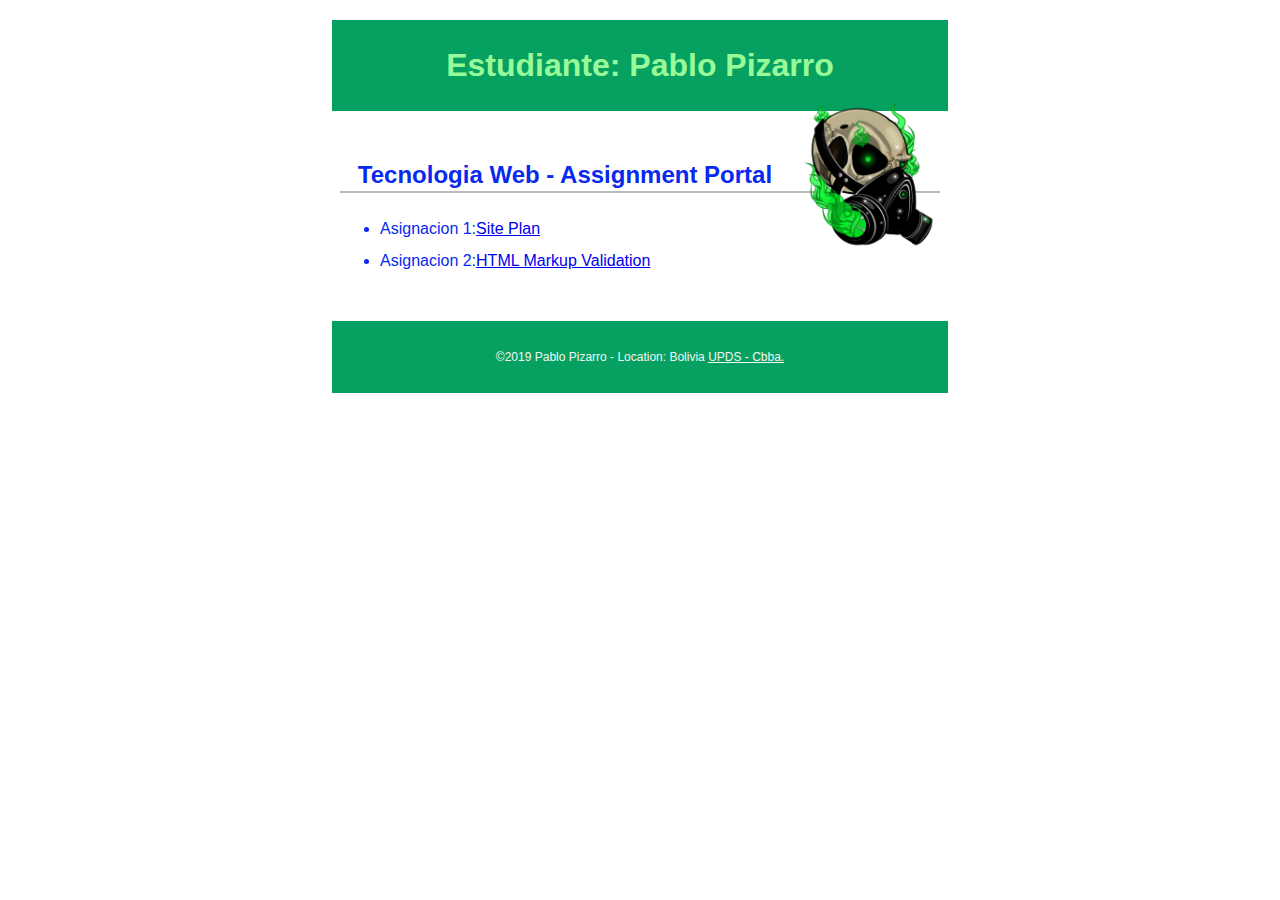
<file: index.html>
<!DOCTYPE html>
<html lang="es">
<head>
  <meta charset="utf-8">
  <meta name="viewport" content="width=device-width, initial-scale=1, maximum-scale=1">
  <title>Tegnologia Web</title>
  <meta name="description" content="Pagina de portal de asignaciones Fabiola Soliz para la materia de tecnologia web en UPDS">
  <link rel="stylesheet" href="css/normalize.css">
  <link rel="stylesheet" href="css/main.css">
</head>
<body>
  <header>
    <h1>Estudiante: Pablo Pizarro</h1>
    <img src="imagenes/4749.png" alt="My Profile Picture">
  </header> 
  <main>
    <h2>Tecnologia Web - Assignment Portal</h2>
    <ul>
      <li>Asignacion 1:<a href="doc/plan de sitio web.pdf">Site Plan</a></li>
      <li>Asignacion 2:<a href="#">HTML Markup Validation</a></li>
    </ul>
    
  </main> 
 
  <footer>
    <p>
      &copy;2019 Pablo Pizarro - Location: Bolivia  
      <a href="http://www.upds.edu.bo/"> UPDS - Cbba.</a>
    </p>
  </footer>
</body>
</html>
</file>
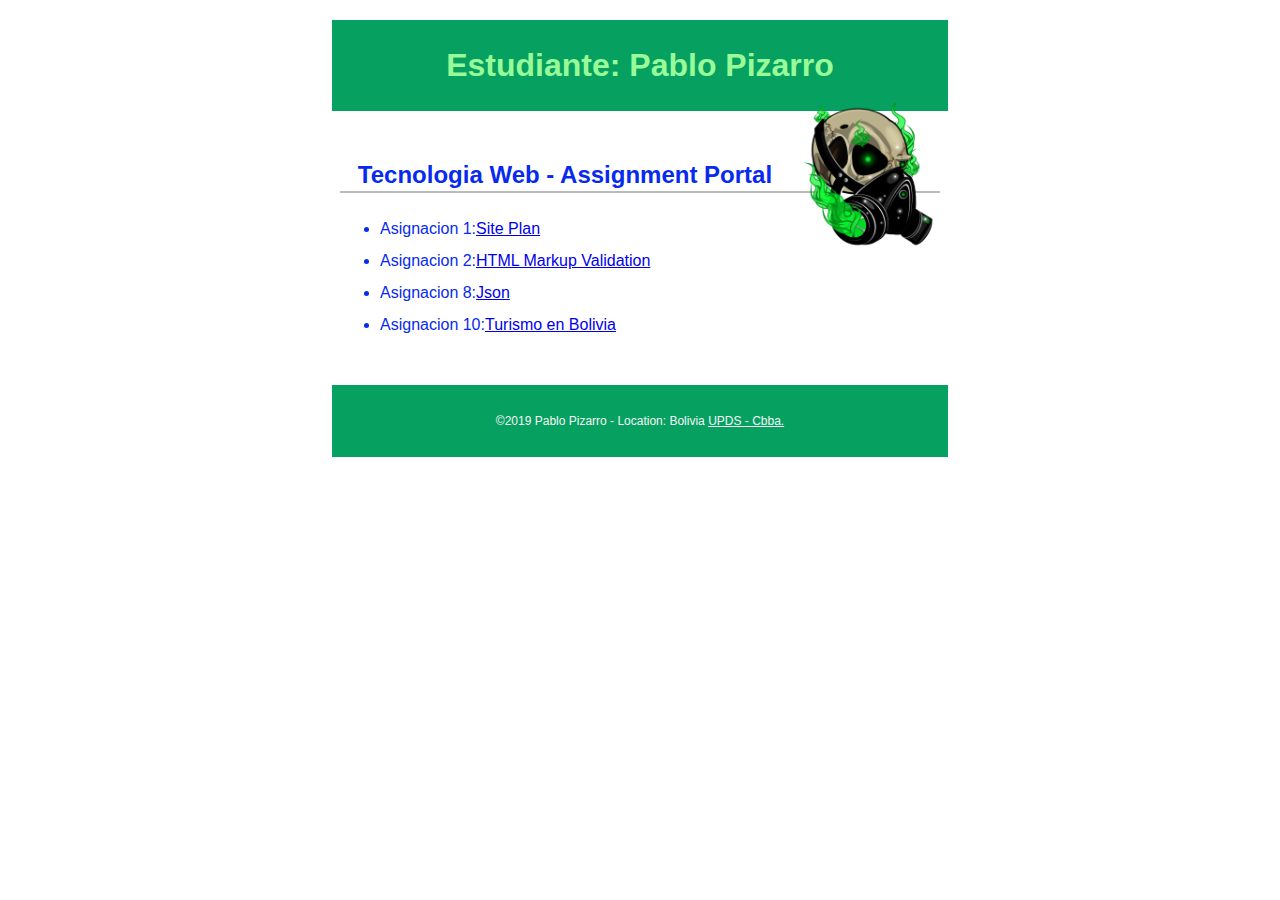
<file: asignaciones/index.html>
<!DOCTYPE html>
<html lang="es">
<head>
  <meta charset="utf-8">
  <meta name="viewport" content="width=device-width, initial-scale=1, maximum-scale=1">
  <title>Tegnologia Web</title>
  <meta name="description" content="Pagina de portal de asignaciones Pablo Pizarro para la materia de tecnologia web en UPDS">
  <link rel="stylesheet" href="css/normalize.css">
  <link rel="stylesheet" href="css/main.css">
</head>
<body>
  <header>
    <h1>Estudiante: Pablo Pizarro</h1>
    <img src="imagenes/4749.png" alt="My Profile Picture">
  </header> 
  <main>
    <h2>Tecnologia Web - Assignment Portal</h2>
    <ul>
      <li>Asignacion 1:<a href="asignacion1/plan de sitio web.pdf">Site Plan</a></li>
      <li>Asignacion 2:<a href="asignacion2/archivo.html">HTML Markup Validation</a></li>
      <li>Asignacion 8:<a href="asignacion8/json.html">Json</a></li>
      <li>Asignacion 10:<a href="asignacion10/cbba.html">Turismo en Bolivia</a></li>
    </ul>
    
  </main> 
 
  <footer>
    <p>
      &copy;2019 Pablo Pizarro - Location: Bolivia  
      <a href="http://www.upds.edu.bo/"> UPDS - Cbba.</a>
    </p>
  </footer>
</body>
</html>
</file>
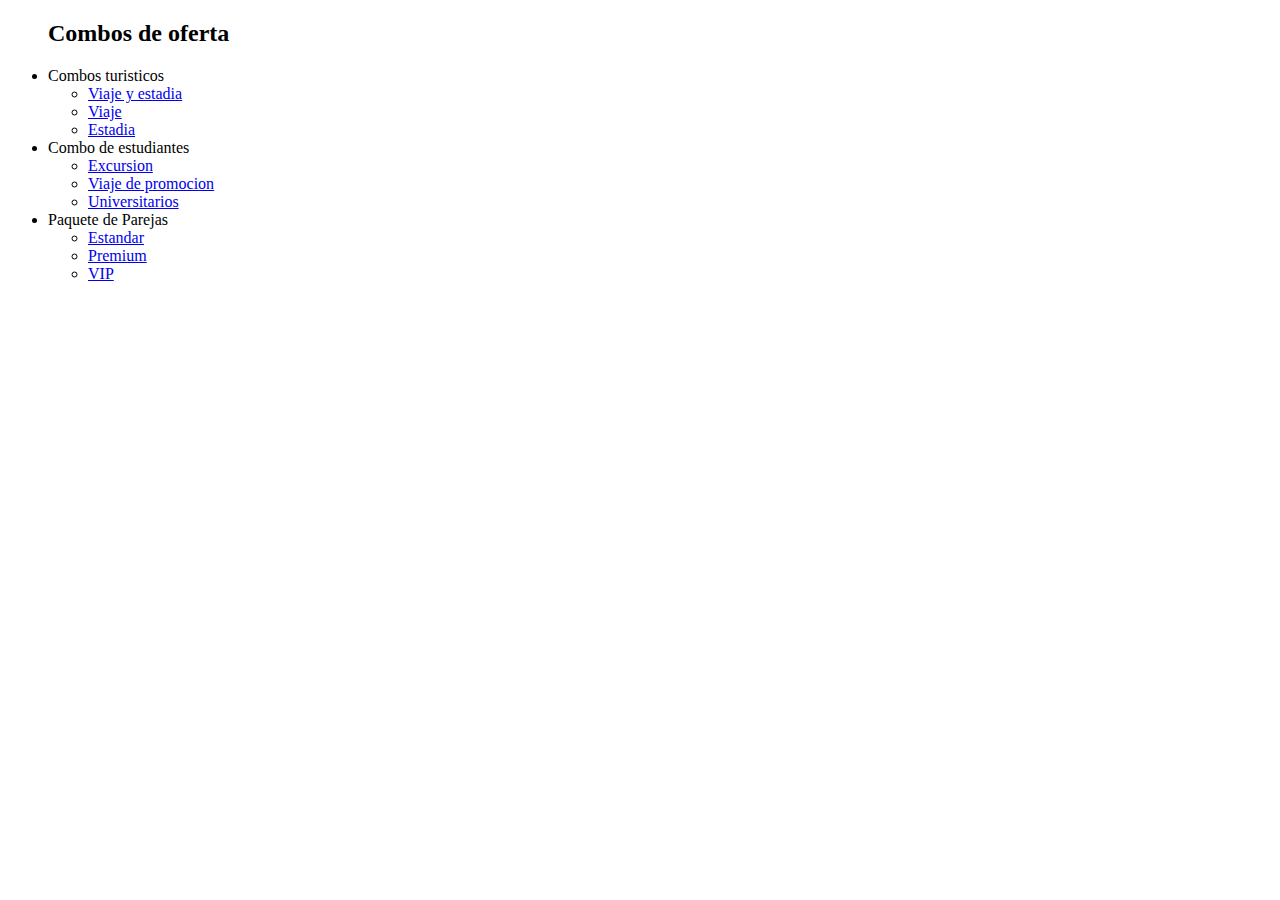
<file: asignaciones/asignacion3/inicio.html>
<!DOCTYPE html>
<html lang="en">
<head>
    <meta charset="UTF-8">
    <meta name="viewport" content="width=device-width, initial-scale=1.0">
    <meta http-equiv="X-UA-Compatible" content="ie=edge">
    <title>Reservas</title>
</head>

<body>
    <header>
    
            <ul>
                <h2>Combos de oferta</h2>
                <li><a>Combos turisticos</a></li>
                <ul>
                    <li><a href="#">Viaje y estadia</a></li>
                    <li><a href="#">Viaje</a></li>
                    <li><a href="#" >Estadia</a></li>
                </ul>
                <li><a>Combo de estudiantes</a></li>
                <ul>
                    <li><a href="#">Excursion</a></li>
                    <li><a href="#">Viaje de promocion</a></li>
                    <li><a href="#">Universitarios</a></li>
                </ul>
                <li><a>Paquete de Parejas</a></li>
                <ul>
                    <li><a href="#">Estandar</a></li>
                    <li><a href="#">Premium</a></li>
                    <li><a href="#">VIP</a></li>
                </ul>

             </ul>           
    </header>
</body>
</html>
</file>
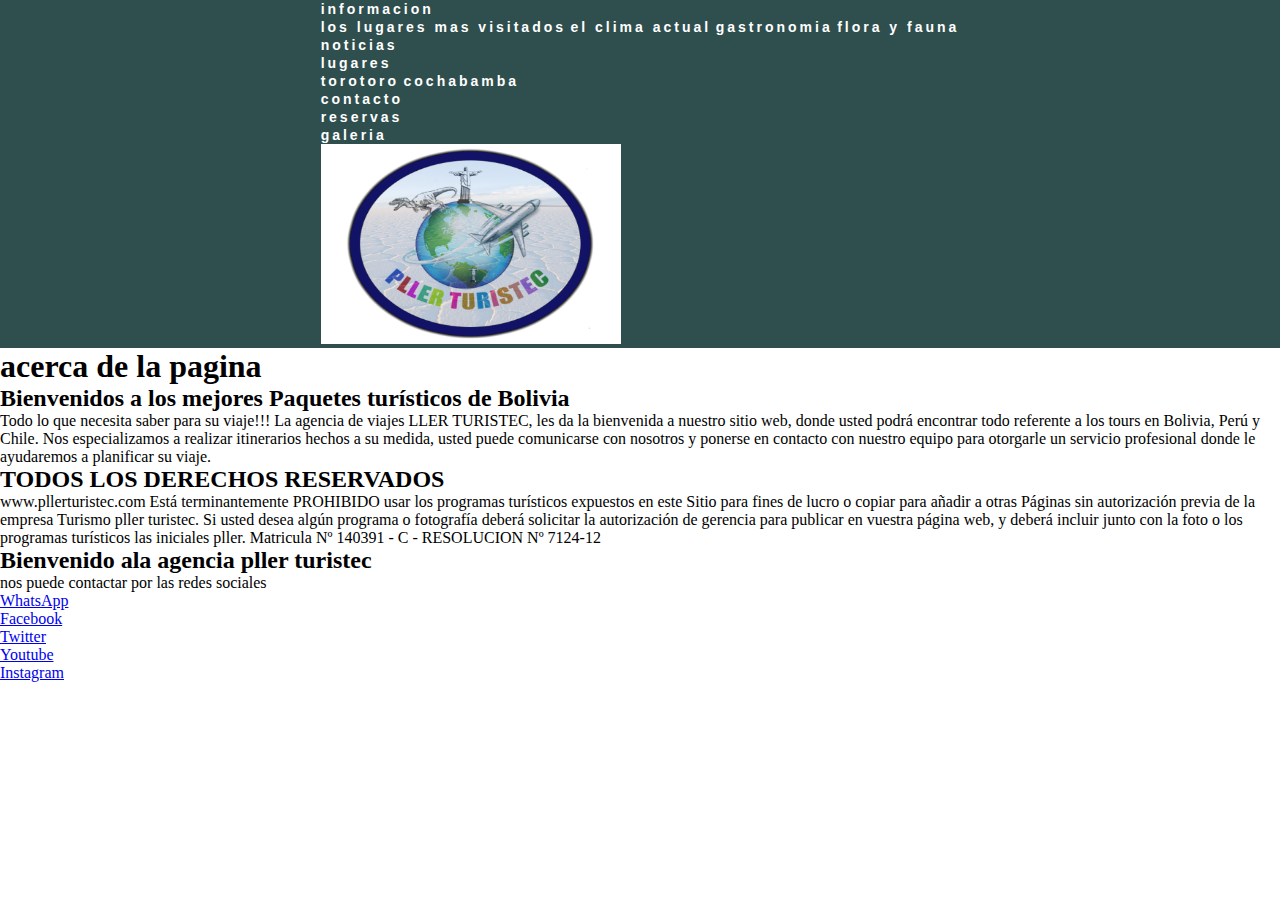
<file: asignaciones/asignacion3/layout.html>
<!DOCTYPE html>
<html lang="en">
<head>
    <meta charset="UTF-8">
    <meta name="viewport" content="width=device-width, initial-scale=1.0">
    <meta http-equiv="X-UA-Compatible" content="ie=edge">
    <title>Document</title>
    <link rel="StyleSheet" href="../css/estilo.css"  type="text/css">  
   
</head>
<body>
    
    <header>
         <nav>

                <ul class="navL" >
                        <li> <a href="#">informacion</a>
                             <ul>
                                <a href="#">los lugares mas visitados</a>
                                <a href="#">el clima actual</a>
                                <a href="#">gastronomia</a>
                                <a href="#">flora y fauna</a>
                             </ul>
                        </li>
                            <li> <a href="#">noticias</a></li> 
                            <li><a href="#">lugares </a>
                                <ul>
                                 <a href="#">torotoro</a>
                                 <a href="#">cochabamba</a>
                              </ul>
                           </li>
                        <li>  <a href="#">contacto</a>
                        <li> <a href="#">reservas</a>
                        <li><a href="#"> galeria </a>
                            <li>   <img id="logo" src="../imagenes/fotologo.PNG" alt="Smiley face" width="300" height="200">
                    </ul>
                    <div class="burger">
                        <div class="linea1"></div>
                        <div class="linea2"></div>
                        <div class="linea3"></div>
                    </div>   
        </nav> 
        <script src="../JavaScrip/JavaS.js"></script>
    </header>

    <main>
            <h1>acerca de la pagina</h1>
        <article>
                <h2>Bienvenidos a los mejores
                        Paquetes turísticos de Bolivia</h2>
                <p>
                        
                        Todo lo que necesita saber para su viaje!!!
                        La agencia de viajes LLER TURISTEC, les da la bienvenida a nuestro sitio web, donde usted podrá encontrar todo referente a los tours en Bolivia, Perú y Chile. Nos especializamos a realizar itinerarios hechos a su medida, usted puede comunicarse con nosotros y ponerse en contacto con nuestro equipo para otorgarle un servicio profesional donde le ayudaremos a planificar su viaje.
                </p>
        </article>
     
        <article>
                <h2> TODOS LOS DERECHOS RESERVADOS</h2>
               <p>
                    www.pllerturistec.com
                    Está terminantemente PROHIBIDO usar los programas turísticos expuestos en este Sitio para fines de lucro o copiar para añadir a otras Páginas sin autorización previa de la empresa Turismo pller turistec. Si usted desea algún programa o fotografía deberá solicitar la autorización de gerencia para publicar en vuestra página web, y deberá incluir junto con la foto o los programas turísticos las iniciales pller.
                    Matricula Nº 140391 - C - RESOLUCION Nº 7124-12

               </p>
             
        </article>
        
    </main>
    <aside>
            <h2>Bienvenido ala agencia pller turistec</h2>
    </aside>
              
    <footer>
        <ul>
            <li>nos puede contactar por las redes sociales
            <ul>
                <li><a href="https://web.whatsapp.com/">WhatsApp </a></li>
                <li> <a href="https://www.facebook.com/">Facebook</a></li>
                <li><a href="https://twitter.com/login?lang=es">Twitter </a></li>
                <li><a href="https://www.youtube.com/">Youtube</a></li>
                <li> <a href="https://www.instagram.com/?hl=es-la">Instagram</a></li>
            </ul>
            <script>
                function hora() {
                 var DateString=(new Date()).toString();
                 self.status=DateString.substring(0,3+DateString.lastIndexOf(':'))+
                 "Cualquier mensaje";
                 setTimeout("hora()",200);}
                hora()
                </script>  
        </ul>
        

    </footer>

</body>
</html>
</file>
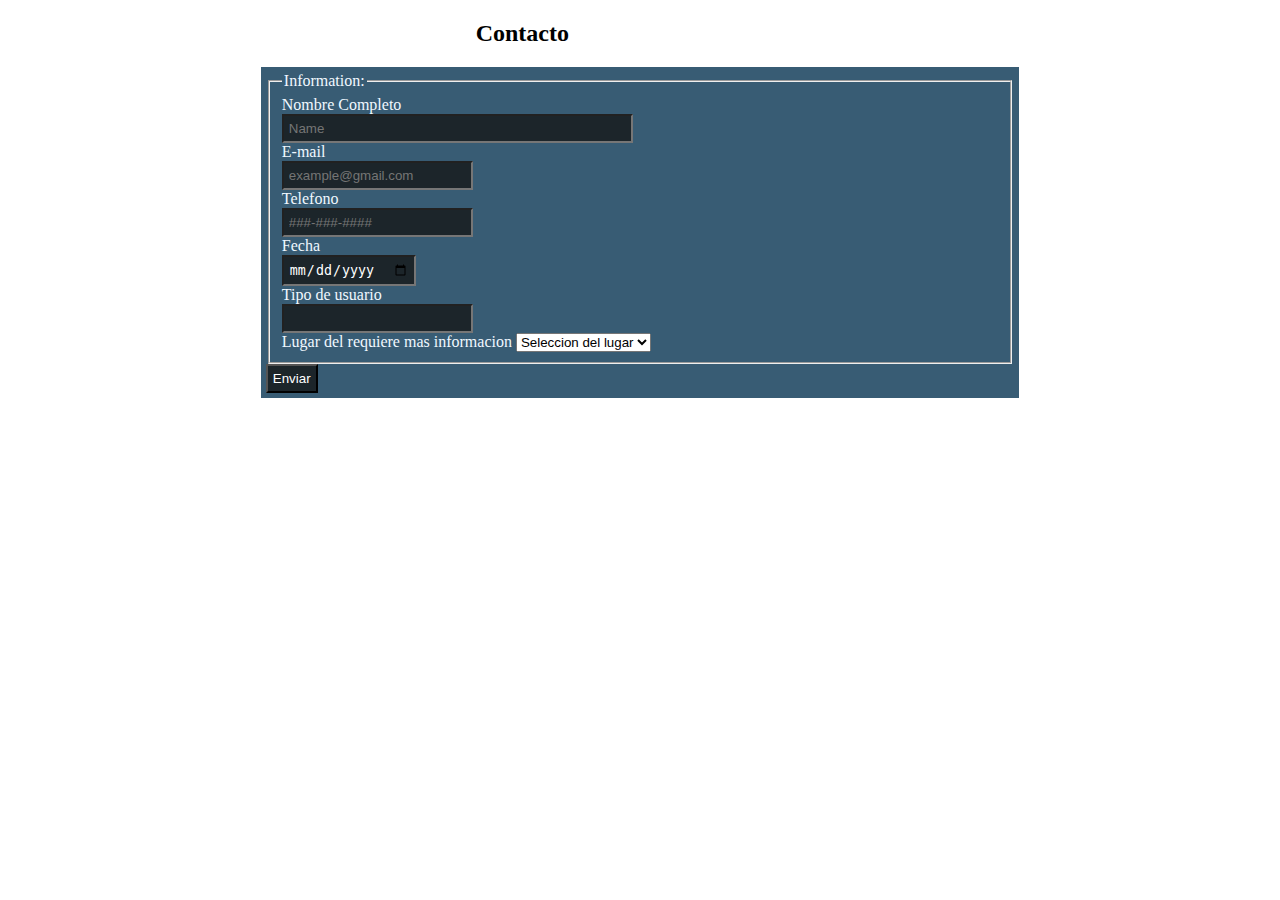
<file: asignaciones/asignacion7/Contacto.html>
<!DOCTYPE html>
<html lang="en">
<head>
    <meta charset="UTF-8">
    <meta name="viewport" content="width=device-width, initial-scale=1.0">
    <meta http-equiv="X-UA-Compatible" content="ie=edge">
    <title>Document</title>
    <link rel="stylesheet" href="c.css">    
</head>
<h2>Contacto</h2>
<body>
    <form action="contact" method="get">
    <fieldset>
        <legend>Information:</legend>
    <label>Nombre Completo<input name="nombre" type="text" size="40" pattern="[A-Za-z].{5,}" placeholder="Name" required></label>
    <label>E-mail<input name="e-mail" type="e-mail" placeholder="example@gmail.com" ></label>
    <label>Telefono <input name="phone" type="tel" placeholder="###-###-####" required ></label>
    <label>Fecha<input type="date" name="date" ></label>
    <label>Tipo de usuario
        <input list="" name="TypeUser">
        <datalist id=typeuser>  
            <option value="Turista Nacional" ></option>
            <option value="Turista Extranjero" ></option>
        </datalist>
    </label>
    <label>Lugar del requiere mas informacion
    <select name="place">
            <option value="" >Seleccion del lugar</option>
            <option value="Cochabamba">Cochabamba</option>
            <option value="Toro-Toro" >Toro-Toro</option>
    </select>
</label>
    </fieldset>
    <input class="send" type="submit" value="Enviar">
</form>
</body>
</html>
</file>
<file: css/main.css>
/* Tecnologia Web- Plantilla CSS del portal de asignación */
/* Puede usar #HEX o nombres de colores */
/* * es un comodín que se refiere a todos los elementos. */

/* { margin: 0; box-sizing: border-box; } */

body { 
    font-size: 16px; 
    line-height: 32px;
    font-family:Ubuntu,sans-serif;
    color:#082aee;
}

h1 {
    font-size: 2rem;
    color:palegreen;
}

h2 {
    font-size: 1.5rem;
    text-align: center;
    border-bottom: 2px solid #bbb;
}

header, main, footer {
    margin: 1.25rem auto;
    padding: .5rem;
    max-width: 600px;
}

header, footer, footer a {
    text-align: center;
    background-color:rgb(6, 161, 97);
    color: whitesmoke;
}

header img {
    width: 150px;
    height: auto;
    float: right;
}

footer {
    font-size: 0.75rem;
}
</file>
<file: asignaciones/css/main.css>
/* Tecnologia Web- Plantilla CSS del portal de asignación */
/* Puede usar #HEX o nombres de colores */
/* * es un comodín que se refiere a todos los elementos. */

/* { margin: 0; box-sizing: border-box; } */

body { 
    font-size: 16px; 
    line-height: 32px;
    font-family:Ubuntu,sans-serif;
    color:#082aee;
}

h1 {
    font-size: 2rem;
    color:palegreen;
}

h2 {
    font-size: 1.5rem;
    text-align: center;
    border-bottom: 2px solid #bbb;
}

header, main, footer {
    margin: 1.25rem auto;
    padding: .5rem;
    max-width: 600px;
}

header, footer, footer a {
    text-align: center;
    background-color:rgb(6, 161, 97);
    color: whitesmoke;
}

header img {
    width: 150px;
    height: auto;
    float: right;
}

footer {
    font-size: 0.75rem;
}
</file>
<file: asignaciones/css/estilo.css>
*{
    margin: 0px;
    padding: 0px;
    box-sizing: border-box;
}
nav {
    display: flex;
    justify-content: space-around;
    align-items: center;
    min-height: 8vh;
    background-color: darkslategrey;
    font-family: 'Montserrat', sans-serif;
}
.logo {
    color:white;
    text-transform: uppercase;
    letter-spacing:5px;
    font-size:25px;
}
.navegador{
    display:flex;
    justify-content: space-around;
    width: 30%;
}
    .navL li {
        list-style:none;
    }
.navL a{
    color:white;
    text-decoration:none;
    letter-spacing: 3px;
    font-weight:bold;
    font-size:14px;
}
.burger {
    display: none;
    cursor:pointer;
}

.burger div {
    width:25px;
    height:3px;  
   background-color:white;
    margin : 5px;
    transition: all 0.3s ease;
}
@media screen and (max-width:1024px) {
    .navL {
        width: 60%;
    }
}
@media screen and (max-width:768px) {
    body {
        overflow-x:hidden;
    }
    .navL {
        position: absolute;
        right: 0px;
        height: 92vh;
        top: 8vh;
        background-color: darkslategrey;
        display:flex;
        flex-direction: column;
        align-items:center;
        width: 30%;
        transform:translateX(100%);
        transition: transform 0.5s ease-in;
    }
        .navL li {

        opacity:0;
        }
    .burger {
        display:block;
    }
}
.nav-active {
    transform:translateX(0%);
}
@keyframes navLinkFade {
    from {
        opacity:0;
        transform:translateX(50px);
    }
    to {
        opacity:1;
        transform:translateX(0px);
    }
}
.toggle .linea1 {
    transform:rotate(-45deg) translate(-5px, 6px);
}
.toggle .linea2 {
    opacity:0;
}
.toggle .linea3 {
    transform: rotate(45deg) translate(-5px, -6px);
}
</file>
<file: asignaciones/asignacion7/c.css>
form input{
    display: block;
    background-color:#151616cb;
    color:#ffff;
    padding: 5px;
}
form
{
    display: block;
    background-color: #053250cb;
    padding: 5px;
    margin:20px;
    
    margin-left: 20%;
    margin-right: 20%;
    text-decoration-color: aliceblue;
}
label
{
    color:aliceblue;
}
h2
{
    margin-left: 37%;
}   
legend
{
    color:aliceblue;
}
</file>
